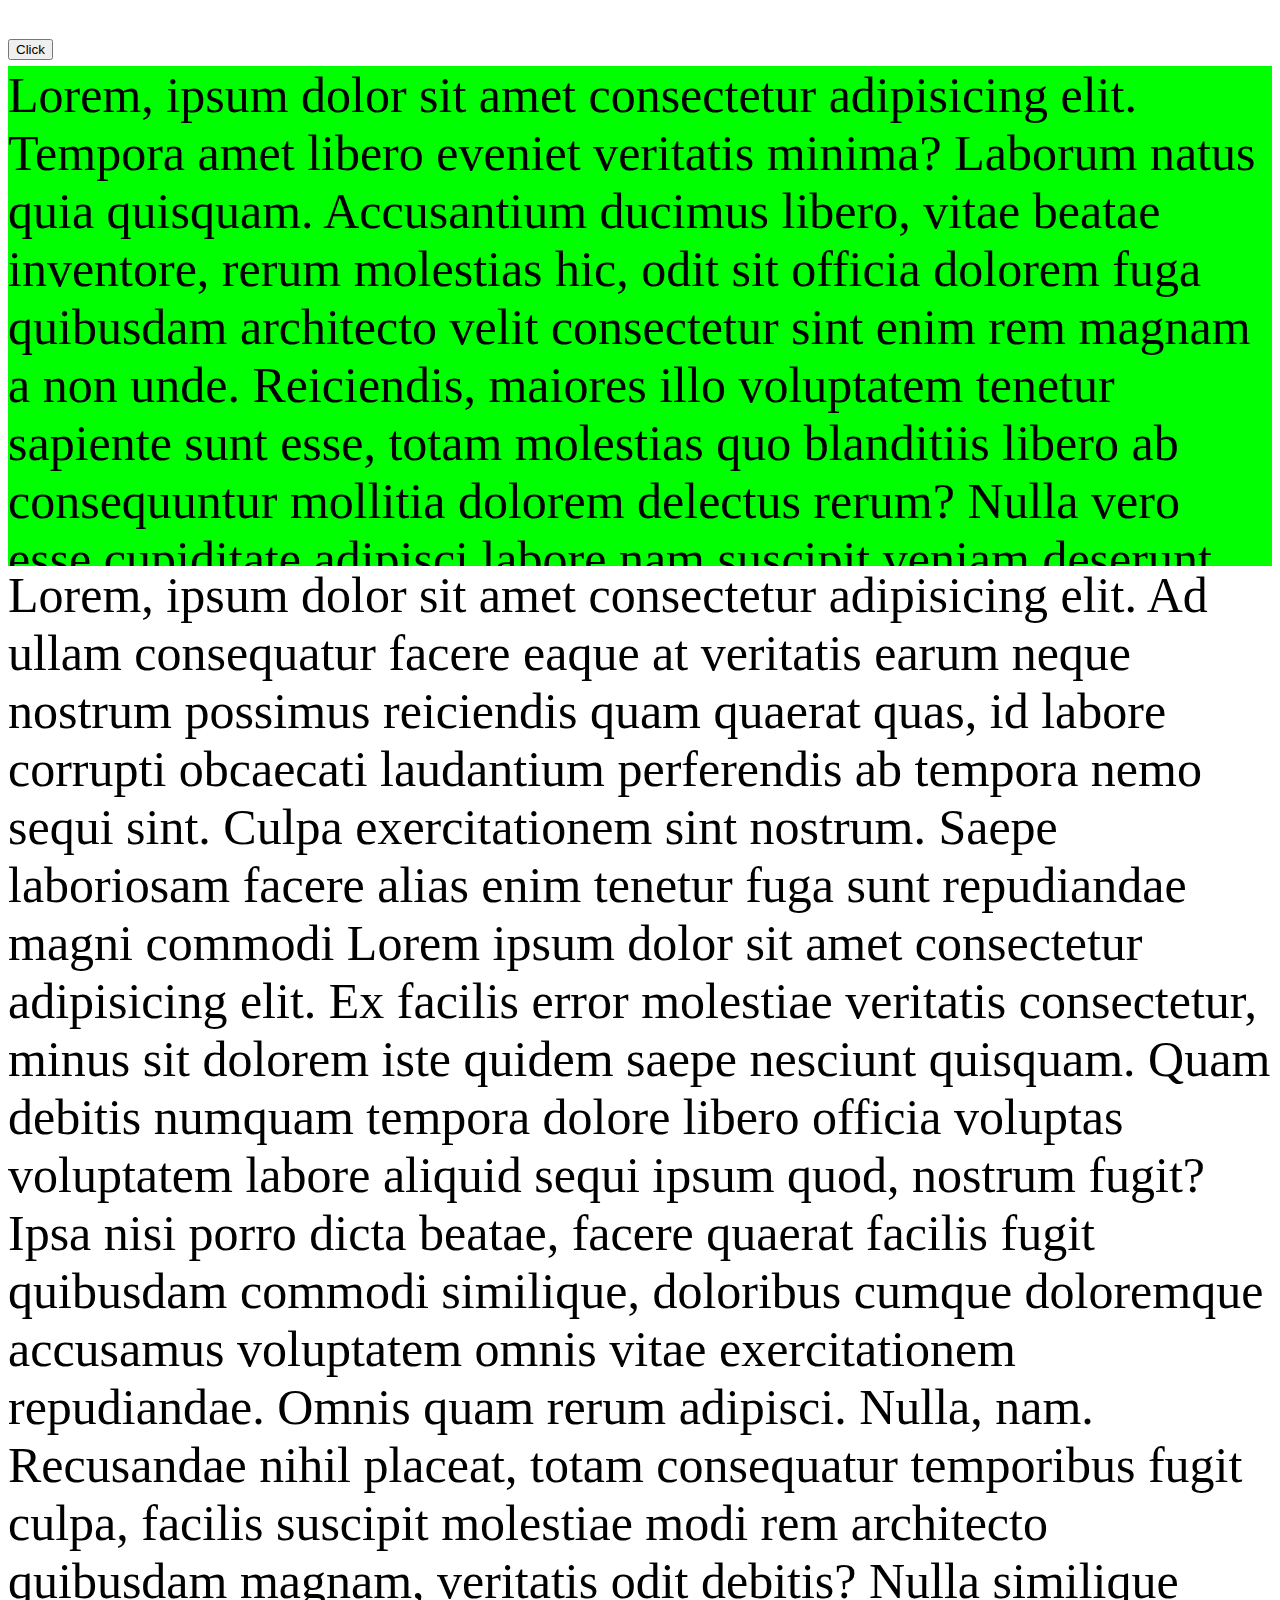
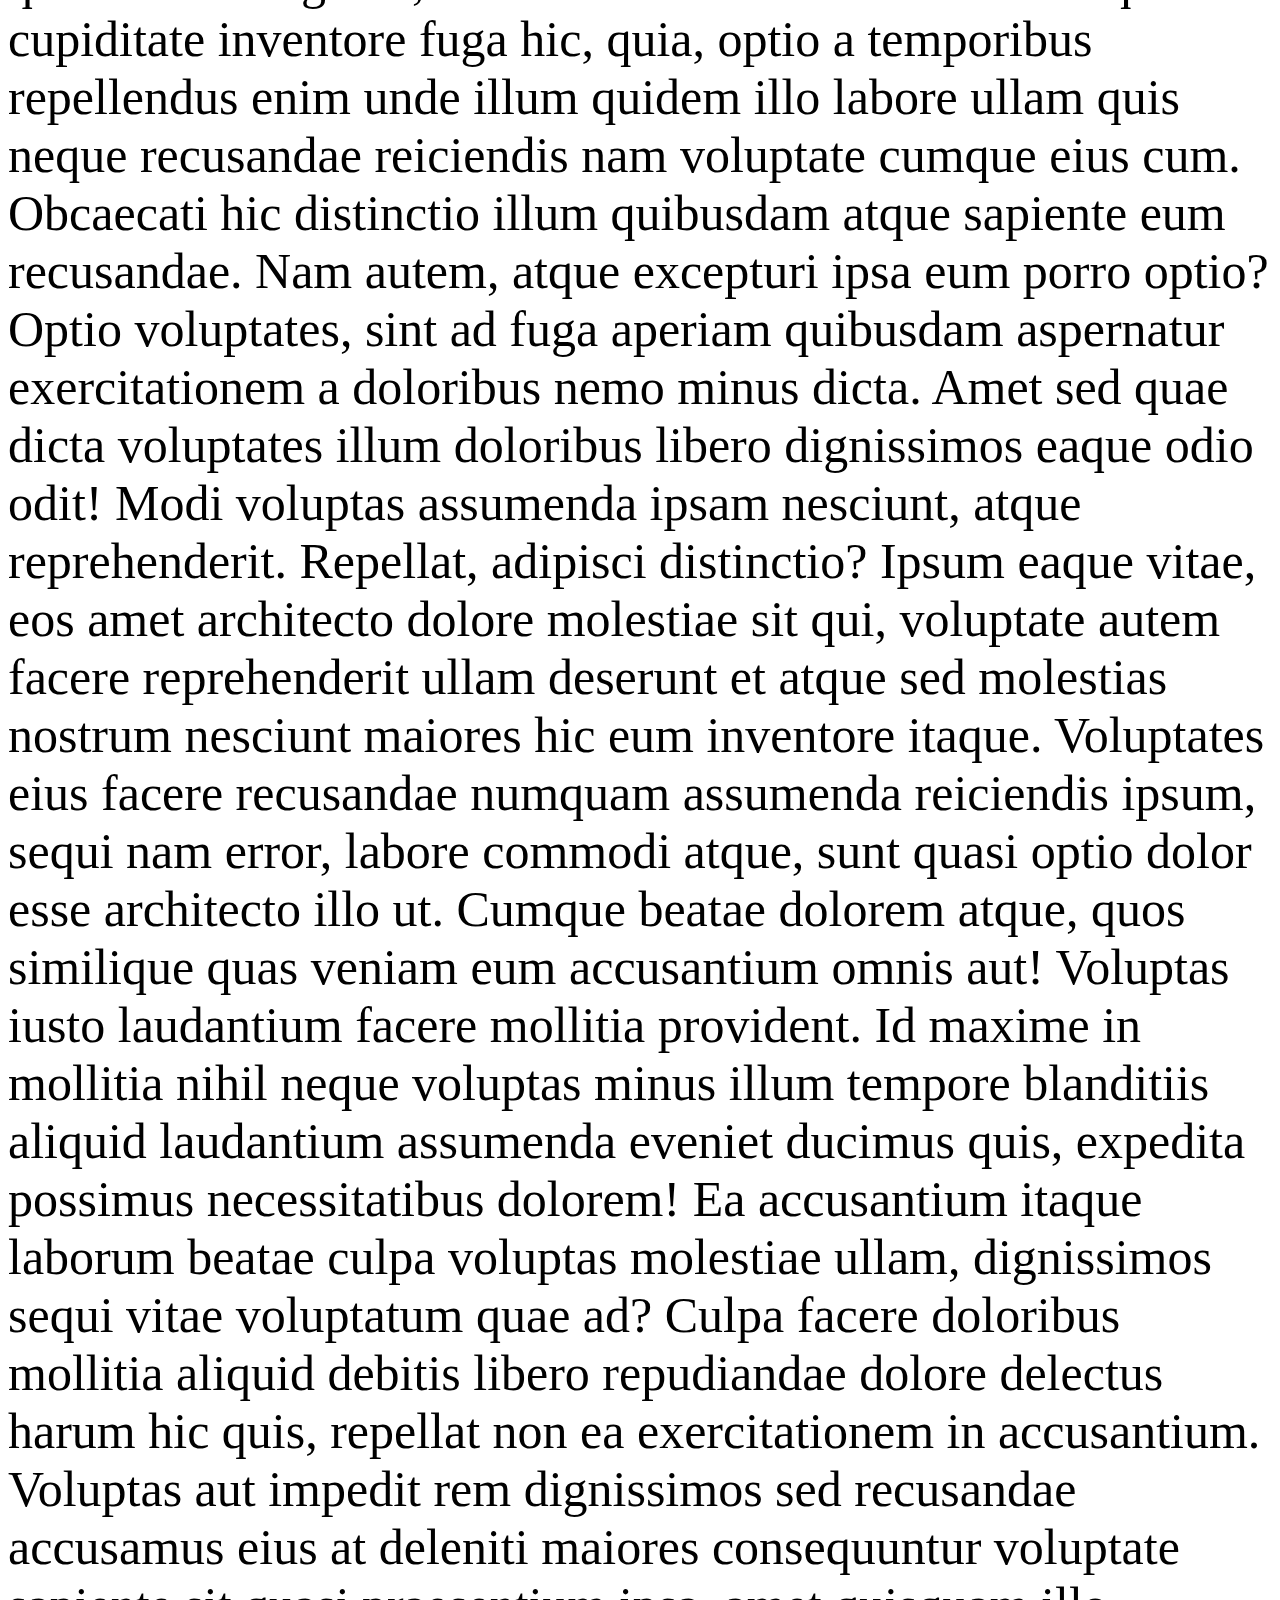
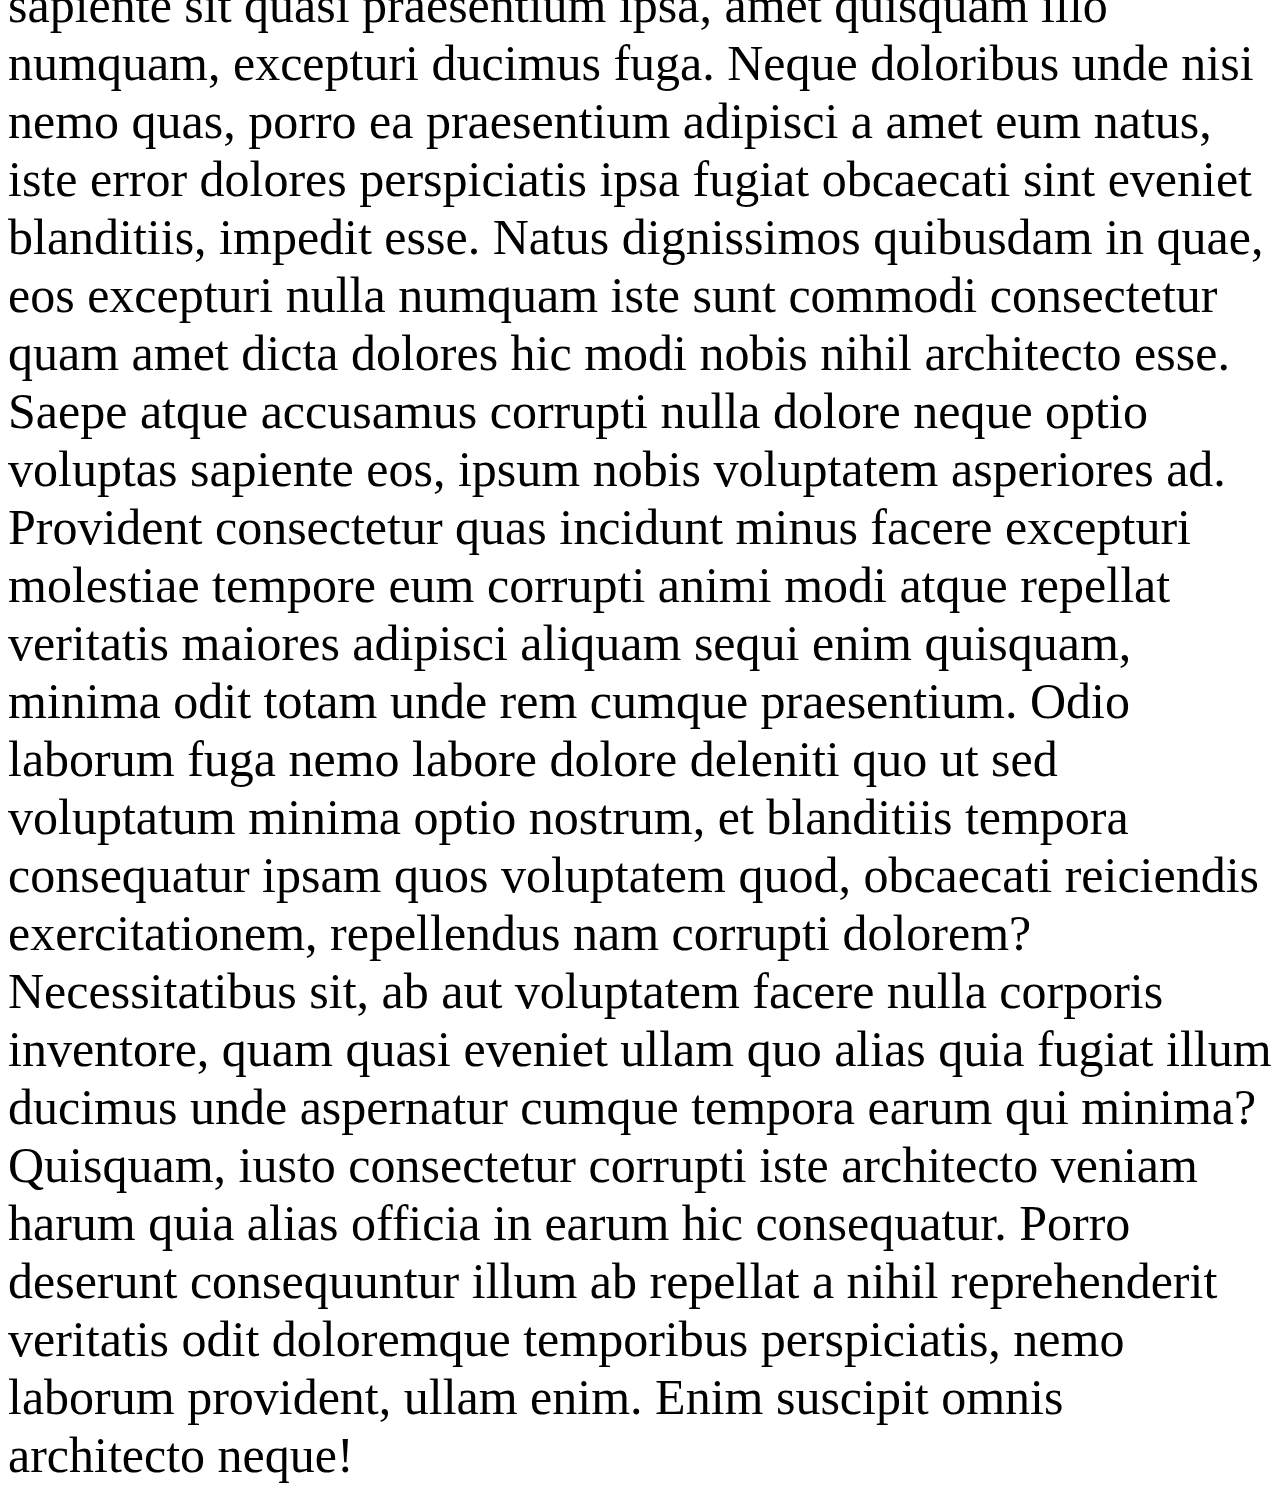
<file: try.html>
<!DOCTYPE html>
<html lang="en">
<head>
    <meta charset="UTF-8">
    <meta http-equiv="X-UA-Compatible" content="IE=edge">
    <meta name="viewport" content="width=device-width, initial-scale=1.0">
    <title>TRY PAGE</title>
    <style>
        body {
            font-size: 50px;
        }
        div {
            height: 500px;
            width: 100%;
            overflow: scroll;
            background-color: lime;
        }
    </style>
</head>
<body>
    <input type="button" value="Click" class="btn">
    <div class="d">
        Lorem, ipsum dolor sit amet consectetur adipisicing elit. Tempora amet libero eveniet veritatis minima? Laborum natus quia quisquam. Accusantium ducimus libero, vitae beatae inventore, rerum molestias hic, odit sit officia dolorem fuga quibusdam architecto velit consectetur sint enim rem magnam a non unde. Reiciendis, maiores illo voluptatem tenetur sapiente sunt esse, totam molestias quo blanditiis libero ab consequuntur mollitia dolorem delectus rerum? Nulla vero esse cupiditate adipisci labore nam suscipit veniam deserunt quod? Voluptas perferendis similique, iure possimus alias quas minus maxime temporibus, dolorum libero voluptates consequatur inventore, minima quo saepe hic quam magnam sunt asperiores nulla porro est odio natus. Quo quasi incidunt esse fugiat accusantium, eum molestiae perferendis harum dolorem nisi hic tempora placeat obcaecati fuga illo et asperiores consequatur iusto, qui, dolorum delectus ipsam rerum consectetur laudantium. Error iusto ea officia deleniti. Quis dicta esse quia quibusdam maxime. Tenetur corporis, dolores harum inventore excepturi repellendus quo sequi perspiciatis ratione, cum possimus consequatur incidunt nam totam. Provident, hic. Corporis saepe eligendi accusantium consequuntur eaque quisquam odio illum laboriosam explicabo dolores, ipsa ea qui, ipsam ducimus esse labore repellat maxime ipsum doloribus voluptatum. Dolorem debitis ratione blanditiis harum! Quidem soluta recusandae nobis laudantium dignissimos nisi quibusdam, fuga perferendis minus in, saepe accusantium deleniti aliquam! Impedit, officiis alias obcaecati error repudiandae nostrum aut itaque, facilis veniam quam aperiam nam ad tenetur animi velit dicta id cum! Quidem commodi rerum consectetur, officia tenetur molestias debitis veritatis odit corrupti reprehenderit autem quia accusantium beatae excepturi cupiditate repudiandae voluptatum delectus eos at deleniti fugit eum. Cupiditate voluptas error, consequatur quibusdam labore eaque ullam inventore numquam aperiam ducimus pariatur consequuntur impedit consectetur. Cum aliquid reiciendis, officia, quasi, deleniti laboriosam dolores recusandae numquam repellat cumque velit. Maxime suscipit, itaque consequatur atque, placeat ipsam recusandae fuga in veniam sunt quos? Architecto, fugiat? Delectus qui reiciendis quo dolorem sapiente distinctio blanditiis ducimus praesentium modi dolores est quis, repudiandae corporis molestias. Est possimus rem, delectus labore adipisci, aliquam sequi voluptatum dolorem laborum saepe enim similique exercitationem, nobis ipsum quo amet soluta commodi rerum. Perferendis tempora asperiores assumenda ex cum quidem sapiente aperiam molestias ipsa corrupti quae adipisci aliquam inventore omnis aspernatur, beatae in rerum iure, deserunt facere dolores similique. Rerum ex, possimus commodi totam mollitia cupiditate laudantium dolorum corporis tenetur. Ratione aliquid alias quia assumenda! Vitae accusamus repellendus aliquam aut ipsum nam voluptates rem consectetur dolorem, veritatis nulla. Reiciendis aliquam consequuntur distinctio iure, beatae eos, delectus, recusandae blanditiis voluptatibus totam quae quia. Voluptate, iure quaerat? Libero earum commodi iste nulla veniam possimus, ad quae ducimus perspiciatis quos obcaecati ab sunt voluptas laudantium corporis provident sit maxime sapiente dolores perferendis? Minima nulla, beatae dolorum itaque et fuga dolor tempore iste deleniti. Alias reiciendis mollitia autem, maxime voluptatem quos fugit ex, incidunt natus, quam placeat commodi? Tenetur quos voluptates, in cupiditate labore aliquam natus. Adipisci, qui voluptas voluptate, aspernatur at, hic similique voluptates quo ipsum reiciendis quae alias libero eum temporibus. Cum libero molestias repellat commodi quasi alias porro fuga mollitia nisi, quidem possimus itaque omnis ut sapiente perspiciatis odit recusandae aut nemo quas. Sunt laudantium, aperiam reprehenderit nulla est quasi odio consectetur! Maiores commodi blanditiis fugiat doloremque modi maxime omnis consequatur similique fuga, autem reiciendis inventore hic eveniet ratione distinctio aliquid repellendus perspiciatis atque dicta vero nulla iusto. Facere ut quidem, perspiciatis harum quos assumenda, cum autem rerum architecto deleniti fugit maiores ab consequuntur aperiam! Odio ipsum deserunt sed, labore officiis, explicabo aut voluptatibus, unde autem ea minus illum deleniti! Nam, maxime fugit nobis similique cum unde ab laboriosam blanditiis quae ipsa atque, aliquam nisi? Pariatur rem ipsam minima illum minus, ut ab, sequi vero, officia in ducimus! Recusandae.
    </div>
    Lorem, ipsum dolor sit amet consectetur adipisicing elit. Ad ullam consequatur facere eaque at veritatis earum neque nostrum possimus reiciendis quam quaerat quas, id labore corrupti obcaecati laudantium perferendis ab tempora nemo sequi sint. Culpa exercitationem sint nostrum. Saepe laboriosam facere alias enim tenetur fuga sunt repudiandae magni commodi Lorem ipsum dolor sit amet consectetur adipisicing elit. Ex facilis error molestiae veritatis consectetur, minus sit dolorem iste quidem saepe nesciunt quisquam. Quam debitis numquam tempora dolore libero officia voluptas voluptatem labore aliquid sequi ipsum quod, nostrum fugit? Ipsa nisi porro dicta beatae, facere quaerat facilis fugit quibusdam commodi similique, doloribus cumque doloremque accusamus voluptatem omnis vitae exercitationem repudiandae. Omnis quam rerum adipisci. Nulla, nam. Recusandae nihil placeat, totam consequatur temporibus fugit culpa, facilis suscipit molestiae modi rem architecto quibusdam magnam, veritatis odit debitis? Nulla similique cupiditate inventore fuga hic, quia, optio a temporibus repellendus enim unde illum quidem illo labore ullam quis neque recusandae reiciendis nam voluptate cumque eius cum. Obcaecati hic distinctio illum quibusdam atque sapiente eum recusandae. Nam autem, atque excepturi ipsa eum porro optio? Optio voluptates, sint ad fuga aperiam quibusdam aspernatur exercitationem a doloribus nemo minus dicta. Amet sed quae dicta voluptates illum doloribus libero dignissimos eaque odio odit! Modi voluptas assumenda ipsam nesciunt, atque reprehenderit. Repellat, adipisci distinctio? Ipsum eaque vitae, eos amet architecto dolore molestiae sit qui, voluptate autem facere reprehenderit ullam deserunt et atque sed molestias nostrum nesciunt maiores hic eum inventore itaque. Voluptates eius facere recusandae numquam assumenda reiciendis ipsum, sequi nam error, labore commodi atque, sunt quasi optio dolor esse architecto illo ut. Cumque beatae dolorem atque, quos similique quas veniam eum accusantium omnis aut! Voluptas iusto laudantium facere mollitia provident. Id maxime in mollitia nihil neque voluptas minus illum tempore blanditiis aliquid laudantium assumenda eveniet ducimus quis, expedita possimus necessitatibus dolorem! Ea accusantium itaque laborum beatae culpa voluptas molestiae ullam, dignissimos sequi vitae voluptatum quae ad? Culpa facere doloribus mollitia aliquid debitis libero repudiandae dolore delectus harum hic quis, repellat non ea exercitationem in accusantium. Voluptas aut impedit rem dignissimos sed recusandae accusamus eius at deleniti maiores consequuntur voluptate sapiente sit quasi praesentium ipsa, amet quisquam illo numquam, excepturi ducimus fuga. Neque doloribus unde nisi nemo quas, porro ea praesentium adipisci a amet eum natus, iste error dolores perspiciatis ipsa fugiat obcaecati sint eveniet blanditiis, impedit esse. Natus dignissimos quibusdam in quae, eos excepturi nulla numquam iste sunt commodi consectetur quam amet dicta dolores hic modi nobis nihil architecto esse. Saepe atque accusamus corrupti nulla dolore neque optio voluptas sapiente eos, ipsum nobis voluptatem asperiores ad. Provident consectetur quas incidunt minus facere excepturi molestiae tempore eum corrupti animi modi atque repellat veritatis maiores adipisci aliquam sequi enim quisquam, minima odit totam unde rem cumque praesentium. Odio laborum fuga nemo labore dolore deleniti quo ut sed voluptatum minima optio nostrum, et blanditiis tempora consequatur ipsam quos voluptatem quod, obcaecati reiciendis exercitationem, repellendus nam corrupti dolorem? Necessitatibus sit, ab aut voluptatem facere nulla corporis inventore, quam quasi eveniet ullam quo alias quia fugiat illum ducimus unde aspernatur cumque tempora earum qui minima? Quisquam, iusto consectetur corrupti iste architecto veniam harum quia alias officia in earum hic consequatur. Porro deserunt consequuntur illum ab repellat a nihil reprehenderit veritatis odit doloremque temporibus perspiciatis, nemo laborum provident, ullam enim. Enim suscipit omnis architecto neque!

    <script>
        let d = document.getElementsByClassName('d')[0];
        function scrollBtn() {
            d.scrollTo(0 , 5000);
            console.log("DONE1");
        }
        let btn = document.getElementsByClassName('btn')[0];
        btn.addEventListener('click',scrollBtn);
    </script>
</body>
</html>
</file>
